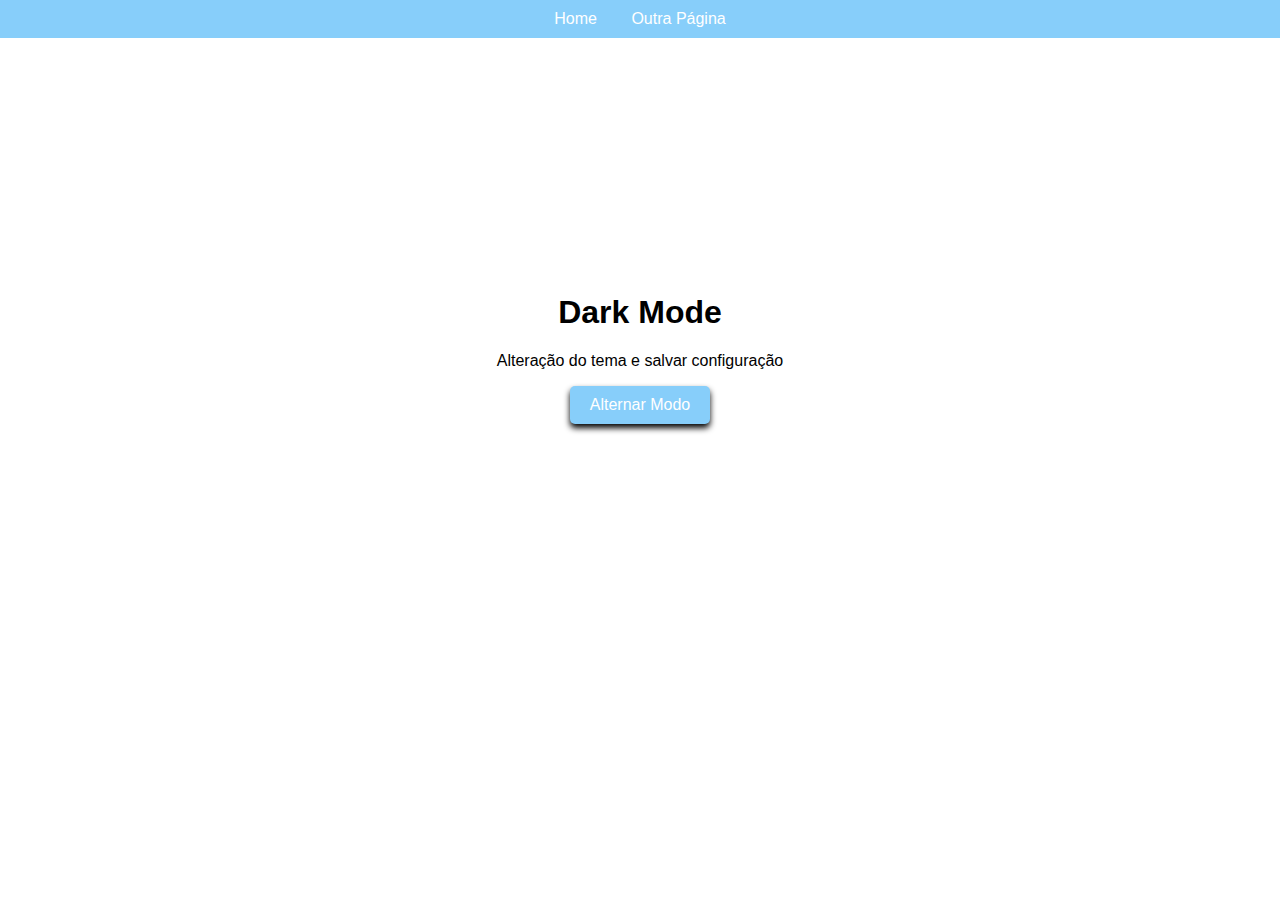
<file: index.html>
<!DOCTYPE html>
<html lang="pt-br">
<head>
    <meta charset="UTF-8">
    <meta name="viewport" content="width=device-width, initial-scale=1.0">
    <title>Home</title>
    <link rel="stylesheet" href="style.css">
</head>
<body>

    <nav class="menu">
        <a href="index.html">Home</a>
        <a href="pagina2.html">Outra Página</a>
    </nav>

    <div class="container">
        <h1>Dark Mode</h1>
        <p>Alteração do tema e salvar configuração</p>
        <button id="toggle-theme">Alternar Modo</button>
    </div>
    
    <script src="script.js"></script>
</body>
</html>
</file>
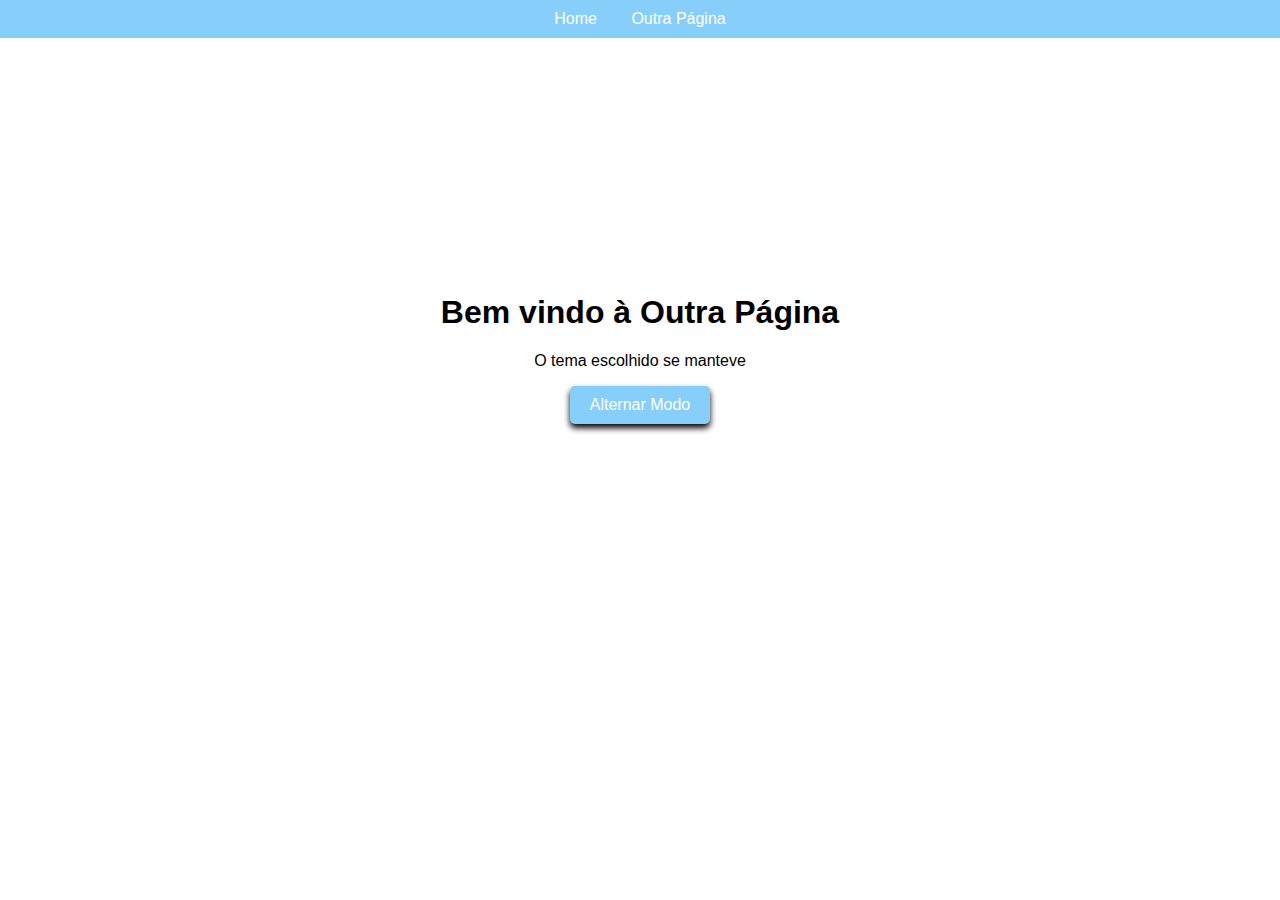
<file: pagina2.html>
<!DOCTYPE html>
<html lang="pt-br">
<head>
    <meta charset="UTF-8">
    <meta name="viewport" content="width=device-width, initial-scale=1.0">
    <title>Outra Página</title>
    <link rel="stylesheet" href="style.css">
</head>
<body>

    <nav class="menu">
        <a href="index.html">Home</a>
        <a href="pagina2.html">Outra Página</a>
    </nav>

    <div class="container">
        <h1>Bem vindo à Outra Página</h1>
        <p>O tema escolhido se manteve</p>
        <button id="toggle-theme">Alternar Modo</button>
    </div>
    
    <script src="script.js"></script>
</body>
</html>
</file>
<file: style.css>
body{
    margin: 0;
    font-family: 'Arial', 'sans-serif';
    transition: background-color 0.3s, color 0.3s;
}

/*tema claro*/
body.light{
    background-color: white;
    color: black;
}

/*tem escuro*/
body.dark{
    background-color: black;
    color: white;
}

/*menu de navegação*/
.menu{
    background-color: lightskyblue;
    padding: 10px;
    text-align: center;
}
.menu a{
    color: white;
    text-decoration: none;
    margin: 0 15px;
    font-size: 1rem;
    transition: color 0.3s;
}
.menu a:hover{
    color: rgb(114, 0, 220);
}

/*botao*/
button{
    padding: 10px 20px;
    border: none;
    border-radius: 5px;
    font-size: 1rem;
    cursor: pointer;
    transition: all 0.3s;
}

body.light .menu{
    background-color: lightskyblue;
}

body.light .menu a:hover{
    color: lightskyblue;
}

body.dark .menu{
    background-color: rgb(114, 0, 220);    
}

body.dark .menu a:hover{
    color: black;
}

body.light button{
    background-color: lightskyblue;
    color: white;
    box-shadow: 0 4px 6px black;
}

body.light button:hover{
    background-color: cyan;
}

body.dark button{
    background-color: rgb(114, 0, 220);
    color: black;
    box-shadow: 0 4px 6px rgb(37, 0, 71);
}

body.dark button:hover{
    background-color: rgb(132, 0, 255);
}

.container{
    text-align: center;
    margin-top: 20%;
}
</file>
